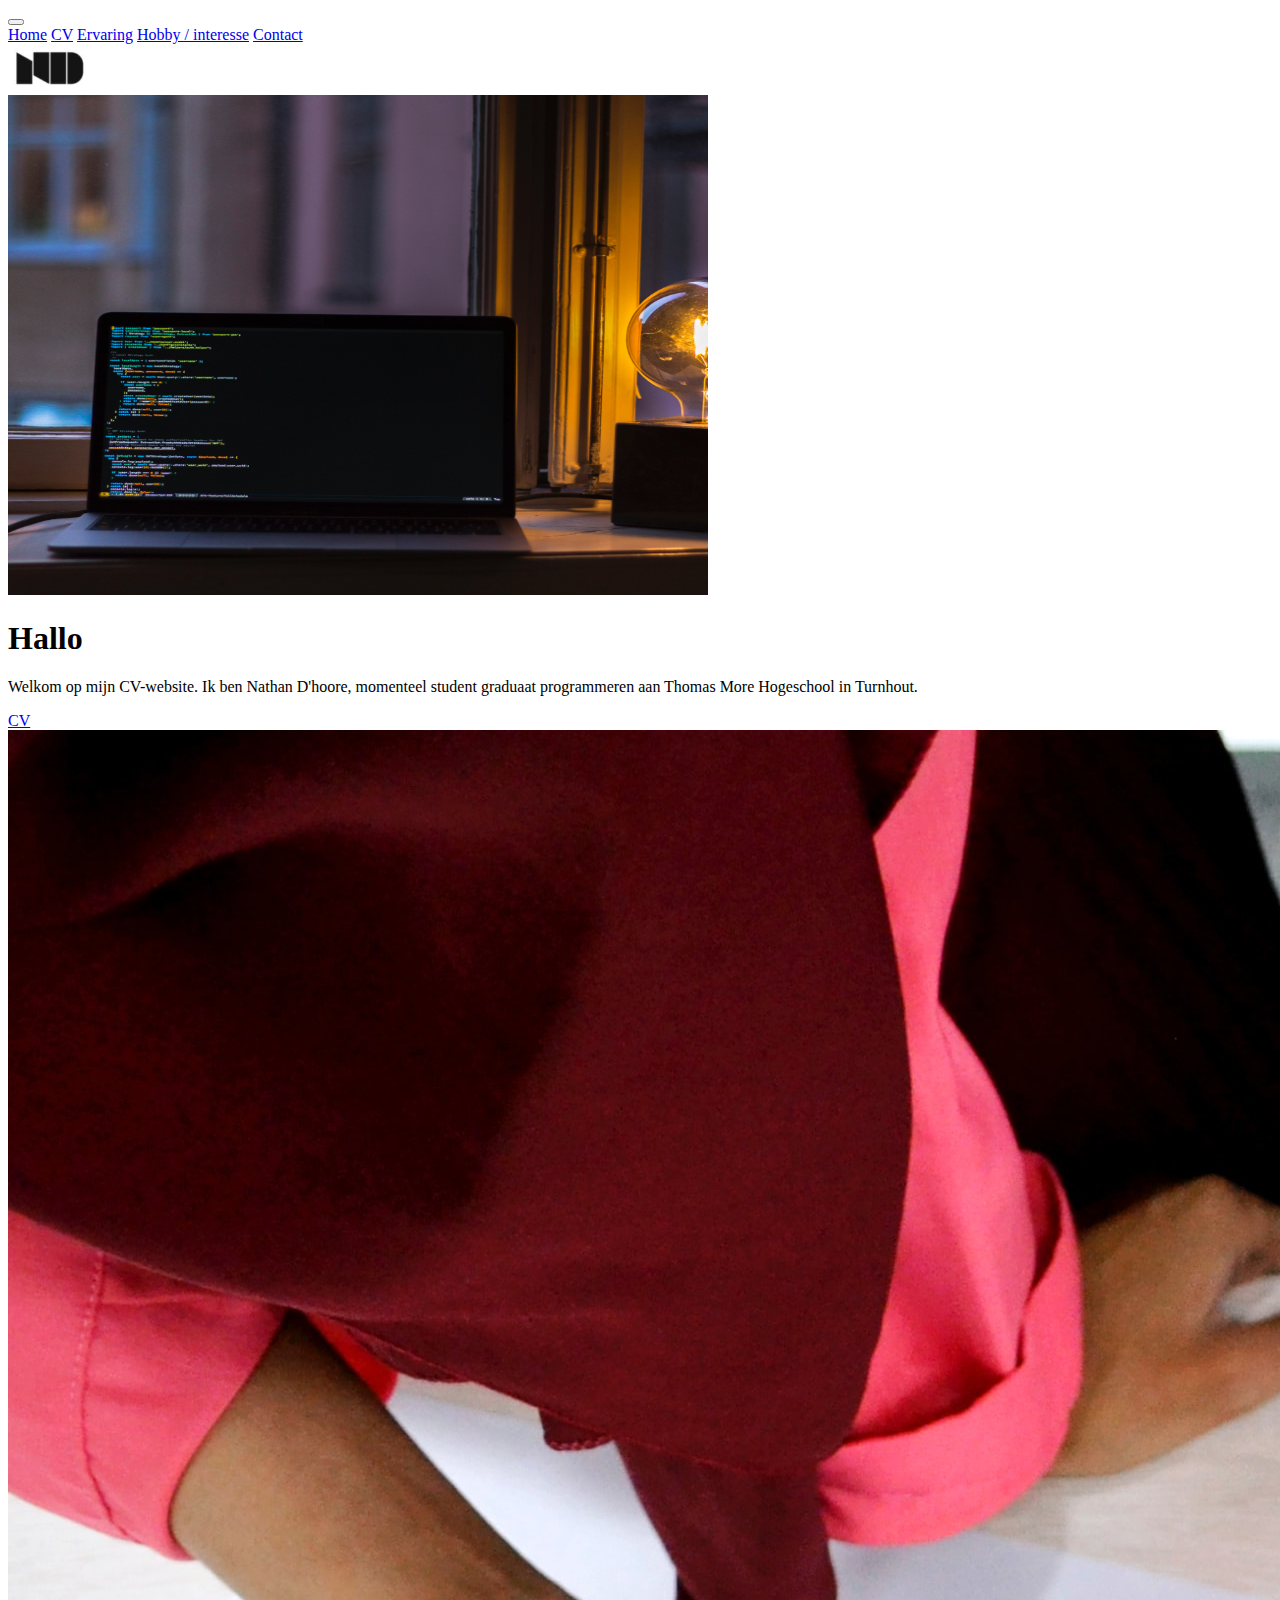
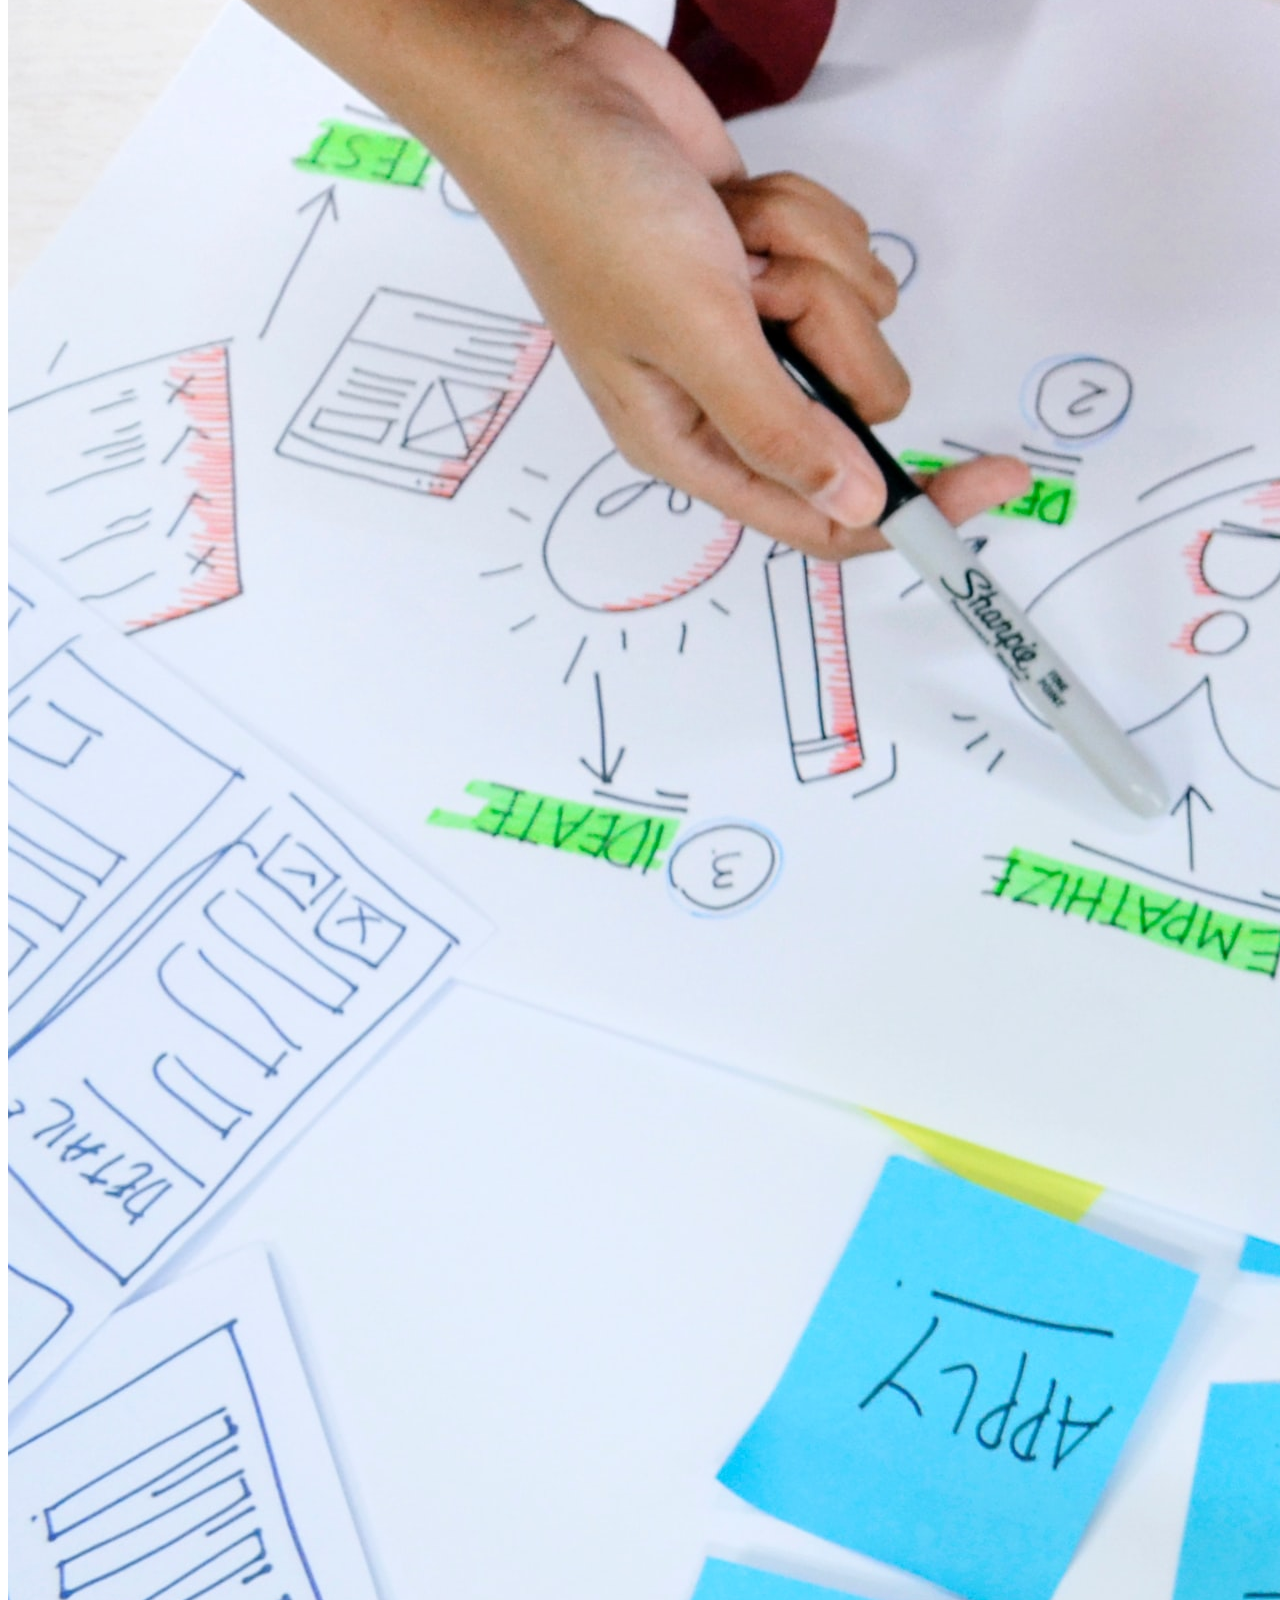
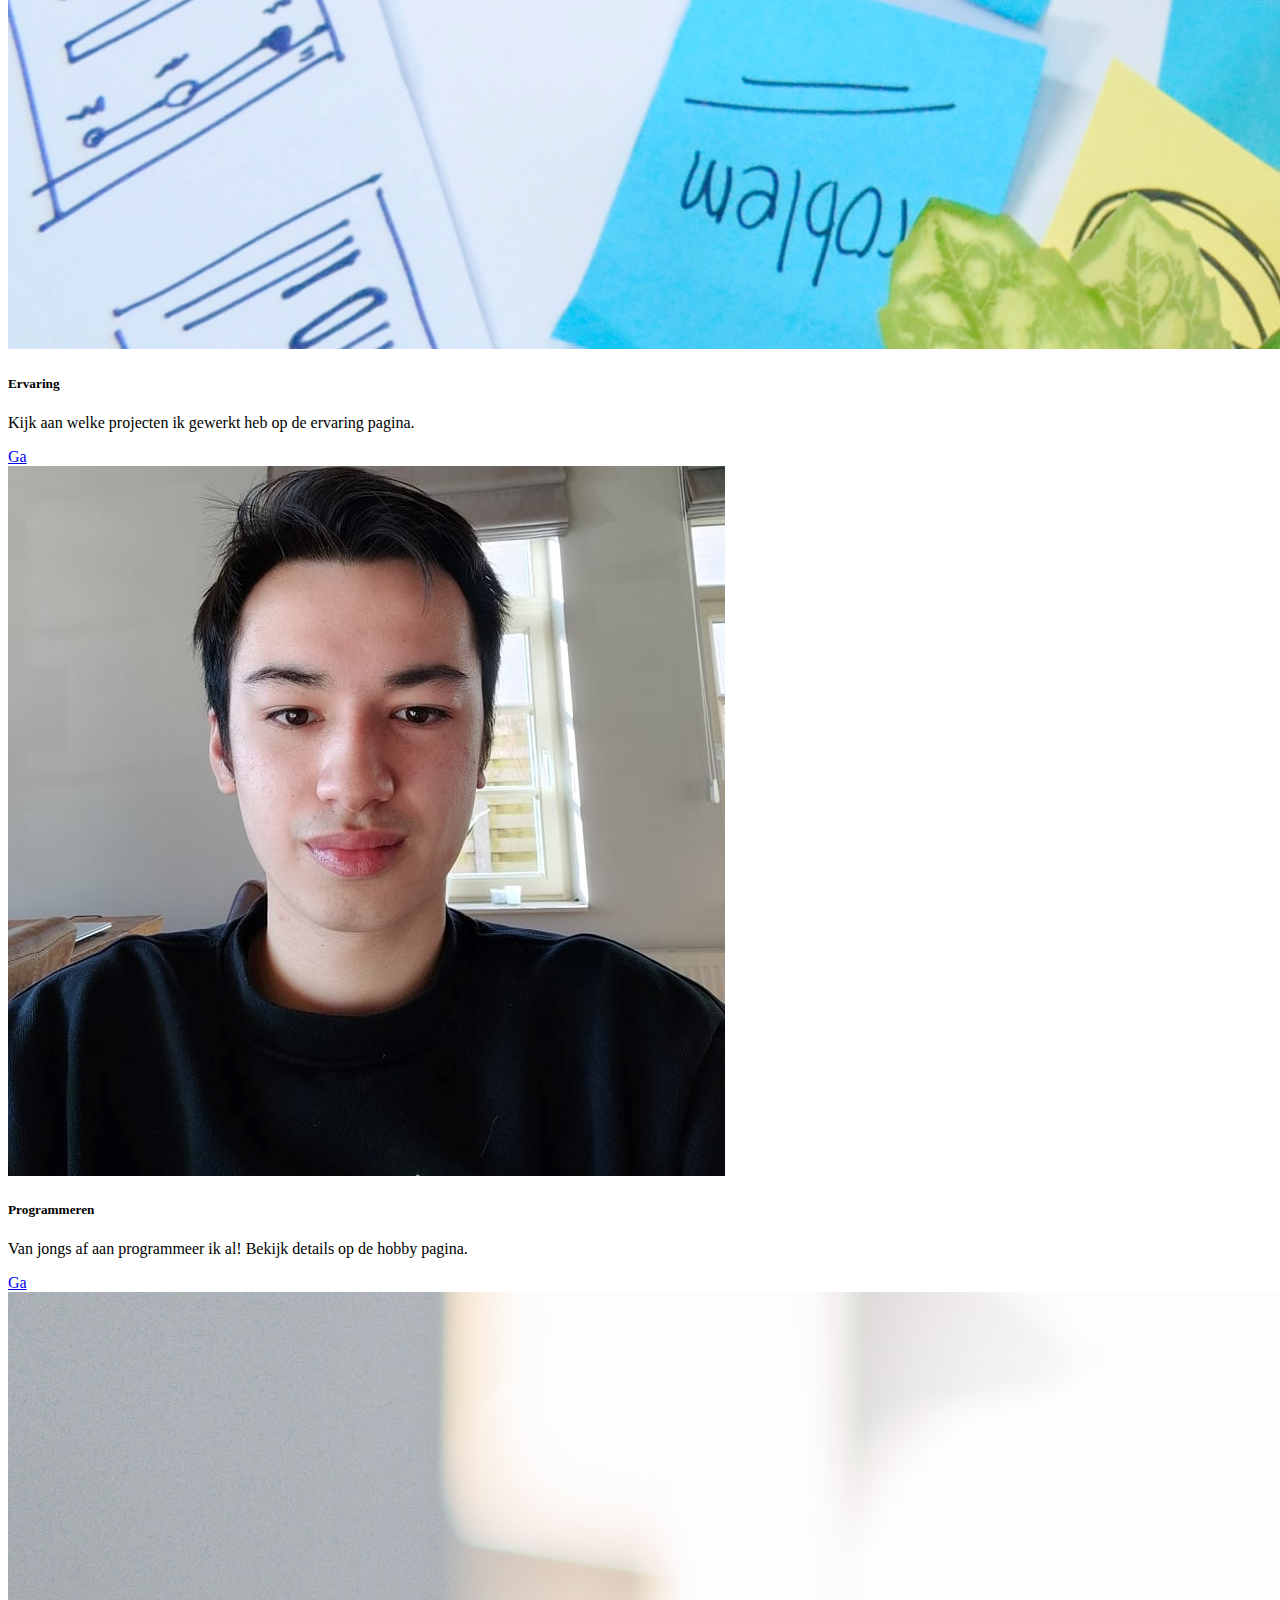
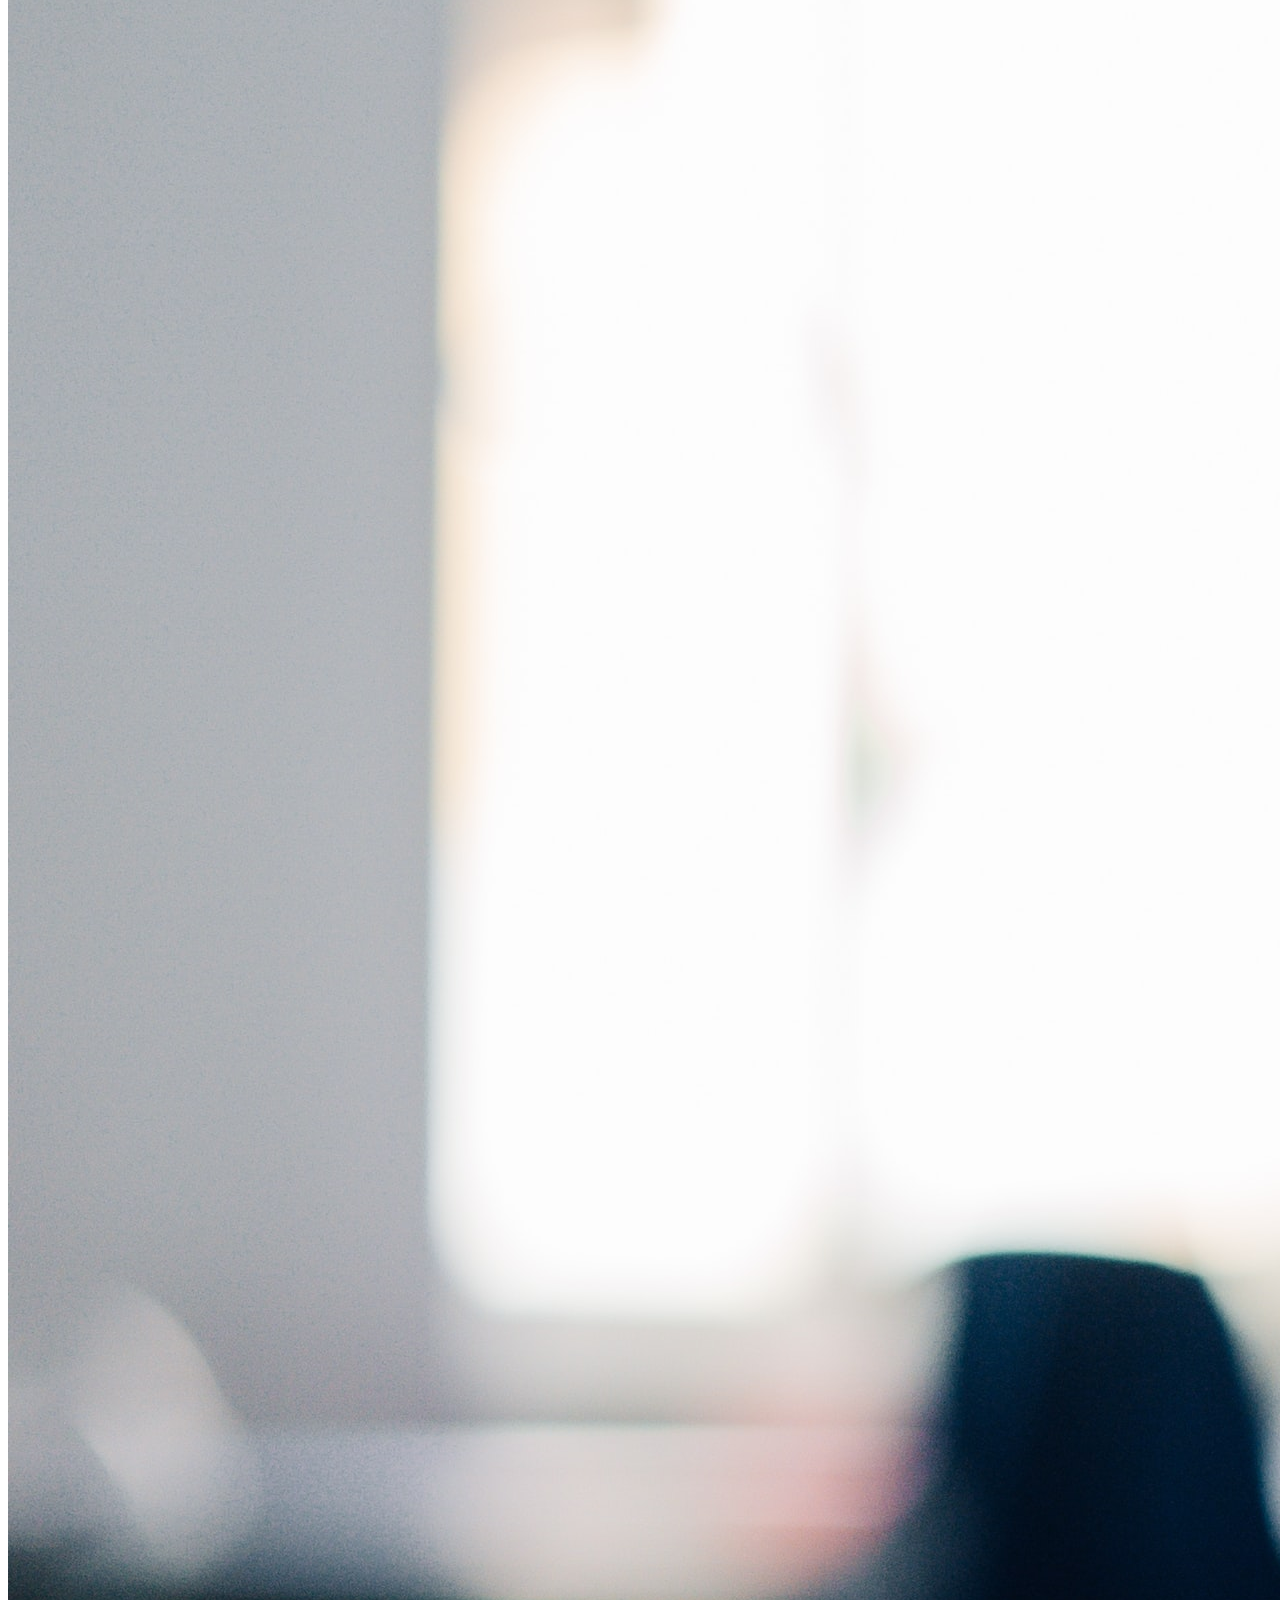
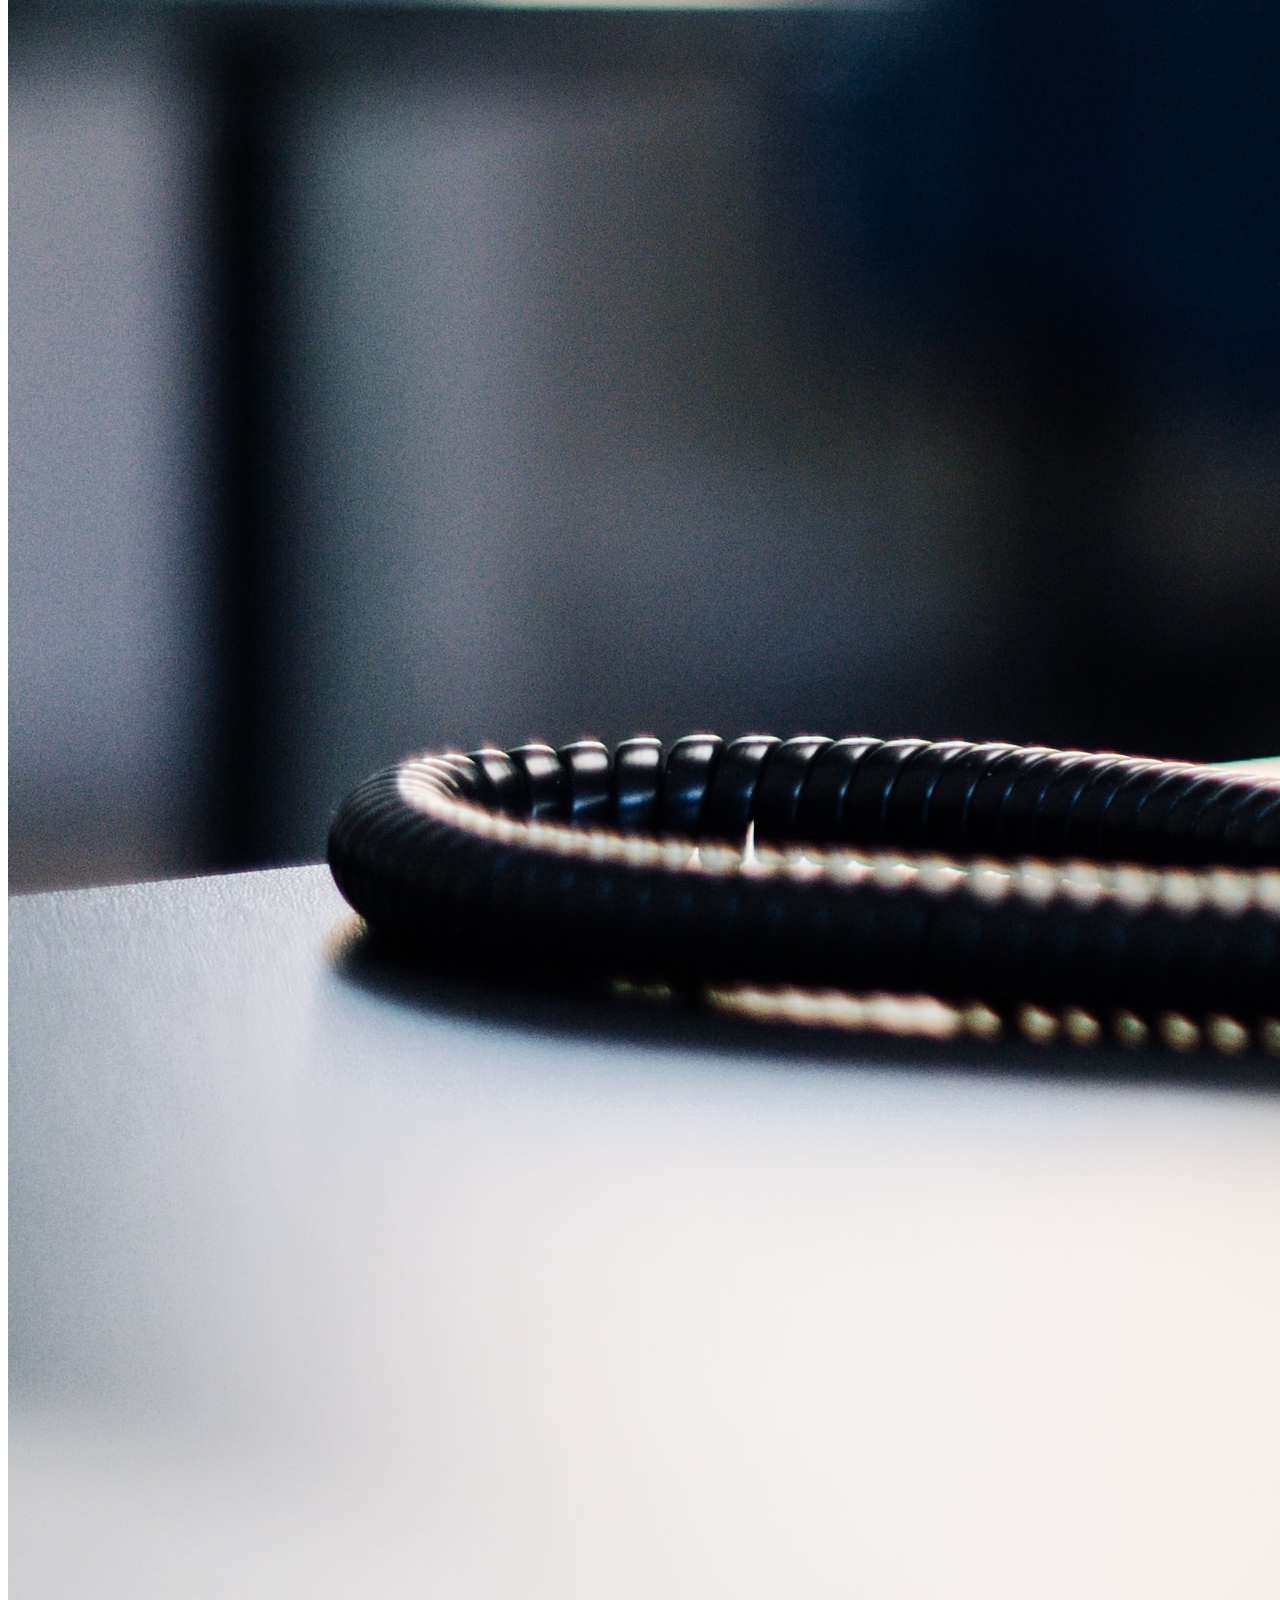
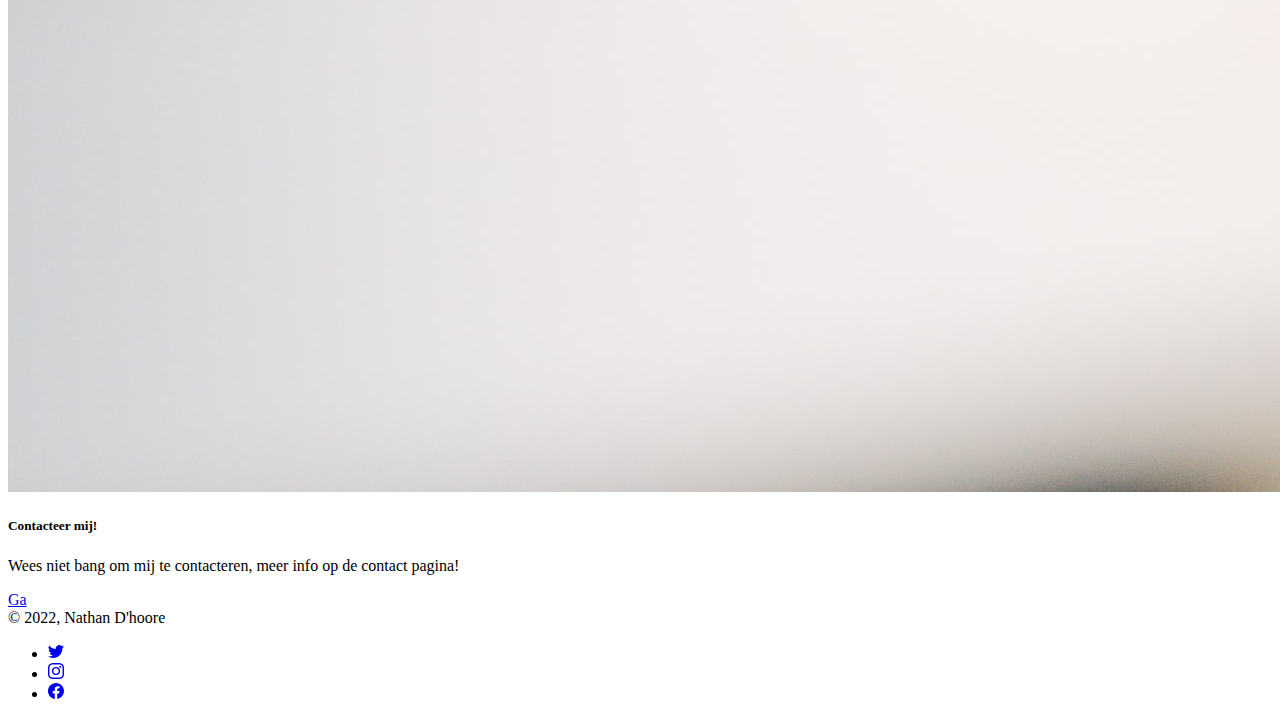
<file: index.html>
<!DOCTYPE html>
<html>

<head>
    <meta charset="utf-8">
    <meta name="viewport" content="width=device-width, initial-scale=1">
    <link href="https://cdn.jsdelivr.net/npm/bootstrap@5.2.3/dist/css/bootstrap.min.css" rel="stylesheet"
        integrity="sha384-rbsA2VBKQhggwzxH7pPCaAqO46MgnOM80zW1RWuH61DGLwZJEdK2Kadq2F9CUG65" crossorigin="anonymous">
    <link rel="stylesheet" href="style.css">
    <title>Home pagina</title>
    <link rel="icon" type="image/x-icon" href="/images/Logo.JPG">
</head>


<body>
    <script src="https://cdn.jsdelivr.net/npm/@popperjs/core@2.11.6/dist/umd/popper.min.js"
        integrity="sha384-oBqDVmMz9ATKxIep9tiCxS/Z9fNfEXiDAYTujMAeBAsjFuCZSmKbSSUnQlmh/jp3" crossorigin="anonymous">
    </script>
    <script src="https://cdn.jsdelivr.net/npm/bootstrap@5.2.3/dist/js/bootstrap.min.js"
        integrity="sha384-cuYeSxntonz0PPNlHhBs68uyIAVpIIOZZ5JqeqvYYIcEL727kskC66kF92t6Xl2V" crossorigin="anonymous">
    </script>
    <header class="headernav">

        <nav class="navbar navbar-expand-lg navbar-dark bg-dark">
            <button class="navbar-toggler" type="button" data-bs-toggle="collapse" data-bs-target="#navbarNavAltMarkup"
                aria-controls="navbarNavAltMarkup" aria-expanded="false" aria-label="Toggle navigation">
                <span class="navbar-toggler-icon"></span>
            </button>
            <div class="collapse navbar-collapse" id="navbarNavAltMarkup">
                <div class="navbar-nav">
                    <a class="nav-item nav-link active" href="index.html">Home</a>
                    <a class="nav-item nav-link" href="pages/CV.html">CV</a>
                    <a class="nav-item nav-link" href="pages/Ervaring.html">Ervaring</a>
                    <a class="nav-item nav-link" href="pages/Hobby.html">Hobby / interesse</a>
                    <a class="nav-item nav-link" href="pages/Contact.html">Contact</a>
                </div>
            </div>
        </nav>
        <div class="logo">
            <img src="images/Logo.JPG" alt="">
        </div>
    </header>
    <main>
        <div class="container col-xxl-8 px-4 py-5">
            <div class="row flex-lg-row-reverse align-items-center g-5 py-5">
                <div class="col-10 col-sm-8 col-lg-6">
                    <img src="images/oskar-yildiz-cOkpTiJMGzA-unsplash.jpg" class="d-block mx-lg-auto img-fluid"
                        alt="Bootstrap Themes" width="700" height="500" loading="lazy">
                </div>
                <div class="col-lg-6">
                    <h1 class="display-5 fw-bold lh-1 mb-3">Hallo</h1>
                    <p class="lead">Welkom op mijn CV-website. Ik ben Nathan D'hoore, momenteel student graduaat
                        programmeren aan Thomas More
                        Hogeschool in Turnhout.</p>
                    <div class="d-grid gap-2 d-md-flex justify-content-md-start">
                        <a href="/pages/CV.html" class="btn btn-dark btn-lg" role="button" aria-pressed="true">CV</a>

                    </div>
                </div>
            </div>
        </div>

        <div class="card-group">
            <div class="card">
                <img class="card-img-top" src="images/ux-indonesia-qC2n6RQU4Vw-unsplash.jpg" alt="Card image cap">
                <div class="card-body">
                    <h5 class="card-title">Ervaring</h5>
                    <p class="card-text">Kijk aan welke projecten ik gewerkt heb op de ervaring pagina.</p>
                    <a href="/pages/Ervaring.html" class="btn btn-dark">Ga</a>
                </div>
            </div>
            <div class="card">
                <img class="card-img-top" src="images/PhotoOfMe.jpg" alt="Card image cap">
                <div class="card-body">
                    <h5 class="card-title">Programmeren</h5>
                    <p class="card-text">Van jongs af aan programmeer ik al! Bekijk details op de hobby pagina.
                    </p>
                    <a href="/pages/Hobby.html" class="btn btn-dark">Ga</a>
                </div>
            </div>
            <div class="card">
                <img class="card-img-top" src="/images/julian-hochgesang-Dkn8-zPIbwo-unsplash.jpg" alt="Card image cap">
                <div class="card-body">
                    <h5 class="card-title">Contacteer mij!</h5>
                    <p class="card-text">Wees niet bang om mij te contacteren, meer info op de contact pagina!</p>
                    <a href="/pages/Contact.html" class="btn btn-dark">Ga</a>
                </div>
            </div>
        </div>
        </div>
        <footer class="d-flex flex-wrap justify-content-between align-items-center py-3 mt-4 border-top bg-dark">
            <div class="col-md-4 d-flex align-items-center">
                <span class="text-muted">© 2022, Nathan D'hoore</span>
            </div>
            <ul class="nav col-md-4 justify-content-end list-unstyled d-flex mx-auto">
                <li class="ms-3"><a class="text-muted" href="https://twitter.com/HooreNathan"><svg
                            xmlns="http://www.w3.org/2000/svg" width="16" height="16" fill="currentColor"
                            class="bi bi-twitter" viewBox="0 0 16 16">
                            <path
                                d="M5.026 15c6.038 0 9.341-5.003 9.341-9.334 0-.14 0-.282-.006-.422A6.685 6.685 0 0 0 16 3.542a6.658 6.658 0 0 1-1.889.518 3.301 3.301 0 0 0 1.447-1.817 6.533 6.533 0 0 1-2.087.793A3.286 3.286 0 0 0 7.875 6.03a9.325 9.325 0 0 1-6.767-3.429 3.289 3.289 0 0 0 1.018 4.382A3.323 3.323 0 0 1 .64 6.575v.045a3.288 3.288 0 0 0 2.632 3.218 3.203 3.203 0 0 1-.865.115 3.23 3.23 0 0 1-.614-.057 3.283 3.283 0 0 0 3.067 2.277A6.588 6.588 0 0 1 .78 13.58a6.32 6.32 0 0 1-.78-.045A9.344 9.344 0 0 0 5.026 15z" />
                        </svg></a></li>
                <li class="ms-3"><a class="text-muted" href="https://www.instagram.com/dhoorenathan/"><svg
                            xmlns="http://www.w3.org/2000/svg" width="16" height="16" fill="currentColor"
                            class="bi bi-instagram" viewBox="0 0 16 16">
                            <path
                                d="M8 0C5.829 0 5.556.01 4.703.048 3.85.088 3.269.222 2.76.42a3.917 3.917 0 0 0-1.417.923A3.927 3.927 0 0 0 .42 2.76C.222 3.268.087 3.85.048 4.7.01 5.555 0 5.827 0 8.001c0 2.172.01 2.444.048 3.297.04.852.174 1.433.372 1.942.205.526.478.972.923 1.417.444.445.89.719 1.416.923.51.198 1.09.333 1.942.372C5.555 15.99 5.827 16 8 16s2.444-.01 3.298-.048c.851-.04 1.434-.174 1.943-.372a3.916 3.916 0 0 0 1.416-.923c.445-.445.718-.891.923-1.417.197-.509.332-1.09.372-1.942C15.99 10.445 16 10.173 16 8s-.01-2.445-.048-3.299c-.04-.851-.175-1.433-.372-1.941a3.926 3.926 0 0 0-.923-1.417A3.911 3.911 0 0 0 13.24.42c-.51-.198-1.092-.333-1.943-.372C10.443.01 10.172 0 7.998 0h.003zm-.717 1.442h.718c2.136 0 2.389.007 3.232.046.78.035 1.204.166 1.486.275.373.145.64.319.92.599.28.28.453.546.598.92.11.281.24.705.275 1.485.039.843.047 1.096.047 3.231s-.008 2.389-.047 3.232c-.035.78-.166 1.203-.275 1.485a2.47 2.47 0 0 1-.599.919c-.28.28-.546.453-.92.598-.28.11-.704.24-1.485.276-.843.038-1.096.047-3.232.047s-2.39-.009-3.233-.047c-.78-.036-1.203-.166-1.485-.276a2.478 2.478 0 0 1-.92-.598 2.48 2.48 0 0 1-.6-.92c-.109-.281-.24-.705-.275-1.485-.038-.843-.046-1.096-.046-3.233 0-2.136.008-2.388.046-3.231.036-.78.166-1.204.276-1.486.145-.373.319-.64.599-.92.28-.28.546-.453.92-.598.282-.11.705-.24 1.485-.276.738-.034 1.024-.044 2.515-.045v.002zm4.988 1.328a.96.96 0 1 0 0 1.92.96.96 0 0 0 0-1.92zm-4.27 1.122a4.109 4.109 0 1 0 0 8.217 4.109 4.109 0 0 0 0-8.217zm0 1.441a2.667 2.667 0 1 1 0 5.334 2.667 2.667 0 0 1 0-5.334z" />
                        </svg></a></li>
                <li class="ms-3"><a class="text-muted" href="https://www.facebook.com/nathandhooree"><svg
                            xmlns="http://www.w3.org/2000/svg" width="16" height="16" fill="currentColor"
                            class="bi bi-facebook" viewBox="0 0 16 16">
                            <path
                                d="M16 8.049c0-4.446-3.582-8.05-8-8.05C3.58 0-.002 3.603-.002 8.05c0 4.017 2.926 7.347 6.75 7.951v-5.625h-2.03V8.05H6.75V6.275c0-2.017 1.195-3.131 3.022-3.131.876 0 1.791.157 1.791.157v1.98h-1.009c-.993 0-1.303.621-1.303 1.258v1.51h2.218l-.354 2.326H9.25V16c3.824-.604 6.75-3.934 6.75-7.951z" />
                        </svg></a></li>
            </ul>
        </footer>
    </main>



</body>


</html>
</file>
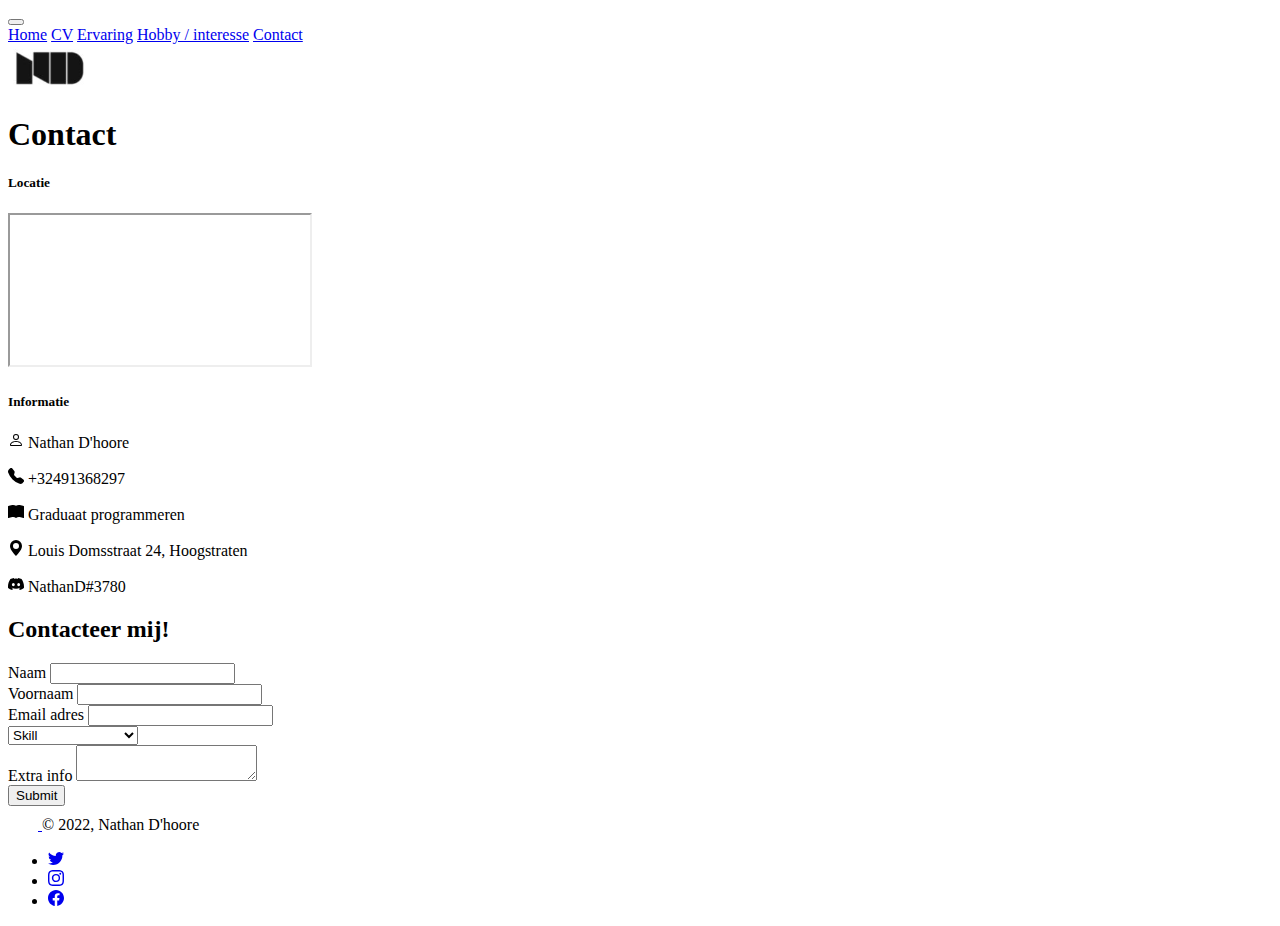
<file: pages/Contact.html>
<!DOCTYPE html>
<html>

<head>
    <link rel="stylesheet" href="../style.css">
    <meta charset="utf-8">
    <meta name="viewport" content="width=device-width, initial-scale=1">
    <link href="https://cdn.jsdelivr.net/npm/bootstrap@5.2.3/dist/css/bootstrap.min.css" rel="stylesheet"
        integrity="sha384-rbsA2VBKQhggwzxH7pPCaAqO46MgnOM80zW1RWuH61DGLwZJEdK2Kadq2F9CUG65" crossorigin="anonymous">
    <script src="https://cdn.jsdelivr.net/npm/@popperjs/core@2.11.6/dist/umd/popper.min.js"
        integrity="sha384-oBqDVmMz9ATKxIep9tiCxS/Z9fNfEXiDAYTujMAeBAsjFuCZSmKbSSUnQlmh/jp3" crossorigin="anonymous">
    </script>
    <script src="https://cdn.jsdelivr.net/npm/bootstrap@5.2.3/dist/js/bootstrap.min.js"
        integrity="sha384-cuYeSxntonz0PPNlHhBs68uyIAVpIIOZZ5JqeqvYYIcEL727kskC66kF92t6Xl2V" crossorigin="anonymous">
    </script>
    <title>Contact pagina</title>
</head>

<body>
    <header>
        <nav class="navbar navbar-expand-lg navbar-dark bg-dark">
            <button class="navbar-toggler" type="button" data-bs-toggle="collapse" data-bs-target="#navbarNavAltMarkup"
                aria-controls="navbarNavAltMarkup" aria-expanded="false" aria-label="Toggle navigation">
                <span class="navbar-toggler-icon"></span>
            </button>
            <div class="collapse navbar-collapse" id="navbarNavAltMarkup">
                <div class="navbar-nav">
                    <a class="nav-item nav-link" href="../index.html">Home</a>
                    <a class="nav-item nav-link" href="CV.html">CV</a>
                    <a class="nav-item nav-link" href="Ervaring.html">Ervaring</a>
                    <a class="nav-item nav-link" href="Hobby.html">Hobby / interesse</a>
                    <a class="nav-item nav-link active" href="Contact.html">Contact</a>
                </div>
            </div>
        </nav>
        <div class="logo">
            <img src="../images/Logo.JPG" alt="">
        </div>
        <h1 class="text-center">Contact</h1>
    </header>
    <main>
        <div class="container">
            <div class="card-group justify-content-between p-3 rounded">
                <div class="card mb-3 bg-dark" style="max-width: 540px;">
                    <div class="row g-0 rounded">
                        <div class="col-md-4">
                            <h5 class="card-title text-light p-3">Locatie</h5>
                        </div>
                        <div class="col-md-8">
                            <div class="card-body">

                                <iframe class="rounded start"
                                    src="https://www.google.com/maps/embed?pb=!1m18!1m12!1m3!1d2489.7010966946746!2d4.761374015819237!3d51.39017137961607!2m3!1f0!2f0!3f0!3m2!1i1024!2i768!4f13.1!3m3!1m2!1s0x47c6a8f1c1eed139%3A0x989a57808c8fa321!2sLouis%20Domsstraat%2024%2C%202320%20Hoogstraten!5e0!3m2!1snl!2sbe!4v1668370140558!5m2!1snl!2sbe"
                                    allowfullscreen="" loading="lazy"
                                    referrerpolicy="no-referrer-when-downgrade"></iframe>
                            </div>
                        </div>
                    </div>
                </div>
                <div class="card mb-3 bg-dark" style="max-width: 540px;">
                    <div class="row g-0">
                        <div class="col-md-4">
                            <h5 class="card-title text-light p-3">Informatie</h5>
                        </div>
                        <div class="col-md-8">
                            <div class="card-body text-light">
                                <p>
                                    <svg xmlns="http://www.w3.org/2000/svg" width="16" height="16" fill="currentColor"
                                        class="bi bi-person text-light" viewBox="0 0 16 16">
                                        <path
                                            d="M8 8a3 3 0 1 0 0-6 3 3 0 0 0 0 6Zm2-3a2 2 0 1 1-4 0 2 2 0 0 1 4 0Zm4 8c0 1-1 1-1 1H3s-1 0-1-1 1-4 6-4 6 3 6 4Zm-1-.004c-.001-.246-.154-.986-.832-1.664C11.516 10.68 10.289 10 8 10c-2.29 0-3.516.68-4.168 1.332-.678.678-.83 1.418-.832 1.664h10Z" />
                                    </svg>
                                    Nathan D'hoore
                                </p>
                                <p>
                                    <svg xmlns="http://www.w3.org/2000/svg" width="16" height="16" fill="currentColor"
                                        class="bi bi-telephone-fill" viewBox="0 0 16 16">
                                        <path fill-rule="evenodd"
                                            d="M1.885.511a1.745 1.745 0 0 1 2.61.163L6.29 2.98c.329.423.445.974.315 1.494l-.547 2.19a.678.678 0 0 0 .178.643l2.457 2.457a.678.678 0 0 0 .644.178l2.189-.547a1.745 1.745 0 0 1 1.494.315l2.306 1.794c.829.645.905 1.87.163 2.611l-1.034 1.034c-.74.74-1.846 1.065-2.877.702a18.634 18.634 0 0 1-7.01-4.42 18.634 18.634 0 0 1-4.42-7.009c-.362-1.03-.037-2.137.703-2.877L1.885.511z" />
                                    </svg>
                                    +32491368297
                                </p>
                                <p>
                                    <svg xmlns="http://www.w3.org/2000/svg" width="16" height="16" fill="currentColor"
                                        class="bi bi-book-fill" viewBox="0 0 16 16">
                                        <path
                                            d="M8 1.783C7.015.936 5.587.81 4.287.94c-1.514.153-3.042.672-3.994 1.105A.5.5 0 0 0 0 2.5v11a.5.5 0 0 0 .707.455c.882-.4 2.303-.881 3.68-1.02 1.409-.142 2.59.087 3.223.877a.5.5 0 0 0 .78 0c.633-.79 1.814-1.019 3.222-.877 1.378.139 2.8.62 3.681 1.02A.5.5 0 0 0 16 13.5v-11a.5.5 0 0 0-.293-.455c-.952-.433-2.48-.952-3.994-1.105C10.413.809 8.985.936 8 1.783z" />
                                    </svg>
                                    Graduaat programmeren
                                </p>
                                <p>
                                    <svg xmlns="http://www.w3.org/2000/svg" width="16" height="16" fill="currentColor"
                                        class="bi bi-geo-alt-fill" viewBox="0 0 16 16">
                                        <path
                                            d="M8 16s6-5.686 6-10A6 6 0 0 0 2 6c0 4.314 6 10 6 10zm0-7a3 3 0 1 1 0-6 3 3 0 0 1 0 6z" />
                                    </svg>
                                    Louis Domsstraat 24, Hoogstraten
                                </p>
                                <p>
                                    <svg xmlns="http://www.w3.org/2000/svg" width="16" height="16" fill="currentColor"
                                        class="bi bi-discord" viewBox="0 0 16 16">
                                        <path
                                            d="M13.545 2.907a13.227 13.227 0 0 0-3.257-1.011.05.05 0 0 0-.052.025c-.141.25-.297.577-.406.833a12.19 12.19 0 0 0-3.658 0 8.258 8.258 0 0 0-.412-.833.051.051 0 0 0-.052-.025c-1.125.194-2.22.534-3.257 1.011a.041.041 0 0 0-.021.018C.356 6.024-.213 9.047.066 12.032c.001.014.01.028.021.037a13.276 13.276 0 0 0 3.995 2.02.05.05 0 0 0 .056-.019c.308-.42.582-.863.818-1.329a.05.05 0 0 0-.01-.059.051.051 0 0 0-.018-.011 8.875 8.875 0 0 1-1.248-.595.05.05 0 0 1-.02-.066.051.051 0 0 1 .015-.019c.084-.063.168-.129.248-.195a.05.05 0 0 1 .051-.007c2.619 1.196 5.454 1.196 8.041 0a.052.052 0 0 1 .053.007c.08.066.164.132.248.195a.051.051 0 0 1-.004.085 8.254 8.254 0 0 1-1.249.594.05.05 0 0 0-.03.03.052.052 0 0 0 .003.041c.24.465.515.909.817 1.329a.05.05 0 0 0 .056.019 13.235 13.235 0 0 0 4.001-2.02.049.049 0 0 0 .021-.037c.334-3.451-.559-6.449-2.366-9.106a.034.034 0 0 0-.02-.019Zm-8.198 7.307c-.789 0-1.438-.724-1.438-1.612 0-.889.637-1.613 1.438-1.613.807 0 1.45.73 1.438 1.613 0 .888-.637 1.612-1.438 1.612Zm5.316 0c-.788 0-1.438-.724-1.438-1.612 0-.889.637-1.613 1.438-1.613.807 0 1.451.73 1.438 1.613 0 .888-.631 1.612-1.438 1.612Z" />
                                    </svg>
                                    NathanD#3780
                                </p>
                            </div>
                        </div>
                    </div>
                </div>
            </div>
        </div>
        <h2 class="text-center">Contacteer mij!</h2>

        <div class="container w-50 bg-dark rounded text-light">
            <form class="p-4">
                <div class="mb-3">
                    <label for="naam" class="form-label">Naam</label>
                    <input type="text" class="form-control" id="naam" required>
                </div>
                <div class="mb-3">
                    <label for="voornaam" class="form-label">Voornaam</label>
                    <input type="text" class="form-control" id="voornaam" required>
                </div>
                <div class="mb-3">
                    <label for="email" class="form-label">Email adres</label>
                    <input type="email" class="form-control" id="email" aria-describedby="emailHelp">
                </div>
                <select class="form-select" aria-label="skills">
                    <option selected>Skill</option>
                    <option value="1">C#</option>
                    <option value="2">Web development</option>
                    <option value="3">Copywriting</option>
                </select>
                <div class="mb-3 form-group">
                    <label for="vragen" class="form-label mt-3">Extra info</label>
                    <textarea type="text-area" class="form-control rounded" id="vragen"></textarea>
                </div>
                <button type="submit" class="btn btn-light text-center">Submit</button>
            </form>
        </div>
        <footer class="d-flex flex-wrap justify-content-between align-items-center py-3 mt-4 border-top bg-dark">
            <div class="col-md-4 d-flex align-items-center">
                <a href="/" class="mb-3 me-2 mb-md-0 text-muted text-decoration-none lh-1">
                    <svg class="bi" width="30" height="24">
                        <use xlink:href="#bootstrap"></use>
                    </svg>
                </a>
                <span class="text-muted">© 2022, Nathan D'hoore</span>
            </div>

            <ul class="nav col-md-4 justify-content-end list-unstyled d-flex mx-auto">
                <li class="ms-3"><a class="text-muted" href="https://twitter.com/HooreNathan"><svg
                            xmlns="http://www.w3.org/2000/svg" width="16" height="16" fill="currentColor"
                            class="bi bi-twitter" viewBox="0 0 16 16">
                            <path
                                d="M5.026 15c6.038 0 9.341-5.003 9.341-9.334 0-.14 0-.282-.006-.422A6.685 6.685 0 0 0 16 3.542a6.658 6.658 0 0 1-1.889.518 3.301 3.301 0 0 0 1.447-1.817 6.533 6.533 0 0 1-2.087.793A3.286 3.286 0 0 0 7.875 6.03a9.325 9.325 0 0 1-6.767-3.429 3.289 3.289 0 0 0 1.018 4.382A3.323 3.323 0 0 1 .64 6.575v.045a3.288 3.288 0 0 0 2.632 3.218 3.203 3.203 0 0 1-.865.115 3.23 3.23 0 0 1-.614-.057 3.283 3.283 0 0 0 3.067 2.277A6.588 6.588 0 0 1 .78 13.58a6.32 6.32 0 0 1-.78-.045A9.344 9.344 0 0 0 5.026 15z" />
                        </svg></a></li>
                <li class="ms-3"><a class="text-muted" href="https://www.instagram.com/dhoorenathan/"><svg
                            xmlns="http://www.w3.org/2000/svg" width="16" height="16" fill="currentColor"
                            class="bi bi-instagram" viewBox="0 0 16 16">
                            <path
                                d="M8 0C5.829 0 5.556.01 4.703.048 3.85.088 3.269.222 2.76.42a3.917 3.917 0 0 0-1.417.923A3.927 3.927 0 0 0 .42 2.76C.222 3.268.087 3.85.048 4.7.01 5.555 0 5.827 0 8.001c0 2.172.01 2.444.048 3.297.04.852.174 1.433.372 1.942.205.526.478.972.923 1.417.444.445.89.719 1.416.923.51.198 1.09.333 1.942.372C5.555 15.99 5.827 16 8 16s2.444-.01 3.298-.048c.851-.04 1.434-.174 1.943-.372a3.916 3.916 0 0 0 1.416-.923c.445-.445.718-.891.923-1.417.197-.509.332-1.09.372-1.942C15.99 10.445 16 10.173 16 8s-.01-2.445-.048-3.299c-.04-.851-.175-1.433-.372-1.941a3.926 3.926 0 0 0-.923-1.417A3.911 3.911 0 0 0 13.24.42c-.51-.198-1.092-.333-1.943-.372C10.443.01 10.172 0 7.998 0h.003zm-.717 1.442h.718c2.136 0 2.389.007 3.232.046.78.035 1.204.166 1.486.275.373.145.64.319.92.599.28.28.453.546.598.92.11.281.24.705.275 1.485.039.843.047 1.096.047 3.231s-.008 2.389-.047 3.232c-.035.78-.166 1.203-.275 1.485a2.47 2.47 0 0 1-.599.919c-.28.28-.546.453-.92.598-.28.11-.704.24-1.485.276-.843.038-1.096.047-3.232.047s-2.39-.009-3.233-.047c-.78-.036-1.203-.166-1.485-.276a2.478 2.478 0 0 1-.92-.598 2.48 2.48 0 0 1-.6-.92c-.109-.281-.24-.705-.275-1.485-.038-.843-.046-1.096-.046-3.233 0-2.136.008-2.388.046-3.231.036-.78.166-1.204.276-1.486.145-.373.319-.64.599-.92.28-.28.546-.453.92-.598.282-.11.705-.24 1.485-.276.738-.034 1.024-.044 2.515-.045v.002zm4.988 1.328a.96.96 0 1 0 0 1.92.96.96 0 0 0 0-1.92zm-4.27 1.122a4.109 4.109 0 1 0 0 8.217 4.109 4.109 0 0 0 0-8.217zm0 1.441a2.667 2.667 0 1 1 0 5.334 2.667 2.667 0 0 1 0-5.334z" />
                        </svg></a></li>
                <li class="ms-3"><a class="text-muted" href="https://www.facebook.com/nathandhooree"><svg
                            xmlns="http://www.w3.org/2000/svg" width="16" height="16" fill="currentColor"
                            class="bi bi-facebook" viewBox="0 0 16 16">
                            <path
                                d="M16 8.049c0-4.446-3.582-8.05-8-8.05C3.58 0-.002 3.603-.002 8.05c0 4.017 2.926 7.347 6.75 7.951v-5.625h-2.03V8.05H6.75V6.275c0-2.017 1.195-3.131 3.022-3.131.876 0 1.791.157 1.791.157v1.98h-1.009c-.993 0-1.303.621-1.303 1.258v1.51h2.218l-.354 2.326H9.25V16c3.824-.604 6.75-3.934 6.75-7.951z" />
                        </svg></a></li>
            </ul>
        </footer>
    </main>

</body>


</html>
</file>
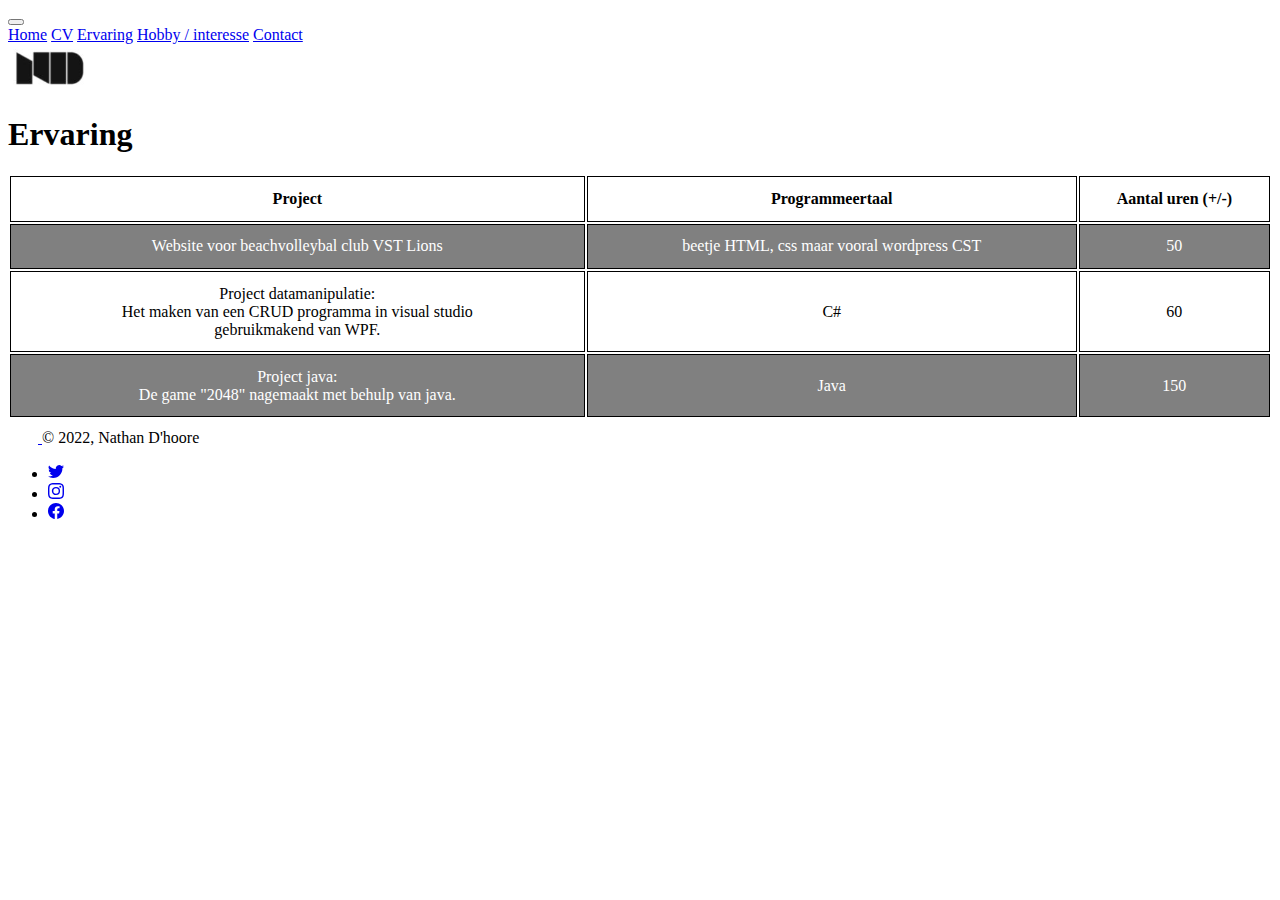
<file: pages/Ervaring.html>
<!DOCTYPE html>
<html>

<head>
    <meta charset="utf-8">
    <meta name="viewport" content="width=device-width, initial-scale=1">
    <link href="https://cdn.jsdelivr.net/npm/bootstrap@5.2.3/dist/css/bootstrap.min.css" rel="stylesheet"
        integrity="sha384-rbsA2VBKQhggwzxH7pPCaAqO46MgnOM80zW1RWuH61DGLwZJEdK2Kadq2F9CUG65" crossorigin="anonymous">
    <script src="https://cdn.jsdelivr.net/npm/bootstrap@5.2.3/dist/js/bootstrap.bundle.min.js"
        integrity="sha384-kenU1KFdBIe4zVF0s0G1M5b4hcpxyD9F7jL+jjXkk+Q2h455rYXK/7HAuoJl+0I4" crossorigin="anonymous">
    </script>
    <script src="https://cdn.jsdelivr.net/npm/@popperjs/core@2.11.6/dist/umd/popper.min.js"
        integrity="sha384-oBqDVmMz9ATKxIep9tiCxS/Z9fNfEXiDAYTujMAeBAsjFuCZSmKbSSUnQlmh/jp3" crossorigin="anonymous">
    </script>
    <script src="https://cdn.jsdelivr.net/npm/bootstrap@5.2.3/dist/js/bootstrap.min.js"
        integrity="sha384-cuYeSxntonz0PPNlHhBs68uyIAVpIIOZZ5JqeqvYYIcEL727kskC66kF92t6Xl2V" crossorigin="anonymous">
    </script>
    <link rel="stylesheet" href="../style.css">
    <title>Ervaring pagina</title>
</head>

<body>
    <header>

        <nav class="navbar navbar-expand-lg navbar-dark bg-dark">
            <button class="navbar-toggler" type="button" data-bs-toggle="collapse" data-bs-target="#navbarNavAltMarkup"
                aria-controls="navbarNavAltMarkup" aria-expanded="false" aria-label="Toggle navigation">
                <span class="navbar-toggler-icon"></span>
            </button>
            <div class="collapse navbar-collapse" id="navbarNavAltMarkup">
                <div class="navbar-nav">
                    <a class="nav-item nav-link" href="../index.html">Home</a>
                    <a class="nav-item nav-link" href="CV.html">CV</a>
                    <a class="nav-item nav-link active" href="Ervaring.html">Ervaring</a>
                    <a class="nav-item nav-link" href="Hobby.html">Hobby / interesse</a>
                    <a class="nav-item nav-link" href="Contact.html">Contact</a>
                </div>
            </div>
        </nav>
        <div class="logo">
            <img src="../images/Logo.JPG" alt="">
        </div>
    </header>
    <main>
        <h1>Ervaring</h1>
        <table>
            <tr>
                <th>Project</th>
                <th>Programmeertaal</th>
                <th>Aantal uren (+/-)</th>
            </tr>
            <tr>
                <td>Website voor beachvolleybal club VST Lions</td>
                <td>beetje HTML, css maar vooral wordpress CST</td>
                <td>50</td>
            </tr>
            <tr>
                <td>Project datamanipulatie: <br> Het maken van een CRUD programma in visual studio <br> gebruikmakend
                    van WPF.</td>
                <td>C#</td>
                <td>60</td>
            </tr>
            <tr>
                <td>Project java: <br> De game "2048" nagemaakt met behulp van java.</td>
                <td>Java</td>
                <td>150</td>
            </tr>
        </table>
        <footer class="d-flex flex-wrap justify-content-between align-items-center py-3 mt-4 border-top bg-dark">
            <div class="col-md-4 d-flex align-items-center">
                <a href="/" class="mb-3 me-2 mb-md-0 text-muted text-decoration-none lh-1">
                    <svg class="bi" width="30" height="24">
                        <use xlink:href="#bootstrap"></use>
                    </svg>
                </a>
                <span class="text-muted">© 2022, Nathan D'hoore</span>
            </div>

            <ul class="nav col-md-4 justify-content-end list-unstyled d-flex mx-auto">
                <li class="ms-3"><a class="text-muted" href="https://twitter.com/HooreNathan"><svg
                            xmlns="http://www.w3.org/2000/svg" width="16" height="16" fill="currentColor"
                            class="bi bi-twitter" viewBox="0 0 16 16">
                            <path
                                d="M5.026 15c6.038 0 9.341-5.003 9.341-9.334 0-.14 0-.282-.006-.422A6.685 6.685 0 0 0 16 3.542a6.658 6.658 0 0 1-1.889.518 3.301 3.301 0 0 0 1.447-1.817 6.533 6.533 0 0 1-2.087.793A3.286 3.286 0 0 0 7.875 6.03a9.325 9.325 0 0 1-6.767-3.429 3.289 3.289 0 0 0 1.018 4.382A3.323 3.323 0 0 1 .64 6.575v.045a3.288 3.288 0 0 0 2.632 3.218 3.203 3.203 0 0 1-.865.115 3.23 3.23 0 0 1-.614-.057 3.283 3.283 0 0 0 3.067 2.277A6.588 6.588 0 0 1 .78 13.58a6.32 6.32 0 0 1-.78-.045A9.344 9.344 0 0 0 5.026 15z" />
                        </svg></a></li>
                <li class="ms-3"><a class="text-muted" href="https://www.instagram.com/dhoorenathan/"><svg
                            xmlns="http://www.w3.org/2000/svg" width="16" height="16" fill="currentColor"
                            class="bi bi-instagram" viewBox="0 0 16 16">
                            <path
                                d="M8 0C5.829 0 5.556.01 4.703.048 3.85.088 3.269.222 2.76.42a3.917 3.917 0 0 0-1.417.923A3.927 3.927 0 0 0 .42 2.76C.222 3.268.087 3.85.048 4.7.01 5.555 0 5.827 0 8.001c0 2.172.01 2.444.048 3.297.04.852.174 1.433.372 1.942.205.526.478.972.923 1.417.444.445.89.719 1.416.923.51.198 1.09.333 1.942.372C5.555 15.99 5.827 16 8 16s2.444-.01 3.298-.048c.851-.04 1.434-.174 1.943-.372a3.916 3.916 0 0 0 1.416-.923c.445-.445.718-.891.923-1.417.197-.509.332-1.09.372-1.942C15.99 10.445 16 10.173 16 8s-.01-2.445-.048-3.299c-.04-.851-.175-1.433-.372-1.941a3.926 3.926 0 0 0-.923-1.417A3.911 3.911 0 0 0 13.24.42c-.51-.198-1.092-.333-1.943-.372C10.443.01 10.172 0 7.998 0h.003zm-.717 1.442h.718c2.136 0 2.389.007 3.232.046.78.035 1.204.166 1.486.275.373.145.64.319.92.599.28.28.453.546.598.92.11.281.24.705.275 1.485.039.843.047 1.096.047 3.231s-.008 2.389-.047 3.232c-.035.78-.166 1.203-.275 1.485a2.47 2.47 0 0 1-.599.919c-.28.28-.546.453-.92.598-.28.11-.704.24-1.485.276-.843.038-1.096.047-3.232.047s-2.39-.009-3.233-.047c-.78-.036-1.203-.166-1.485-.276a2.478 2.478 0 0 1-.92-.598 2.48 2.48 0 0 1-.6-.92c-.109-.281-.24-.705-.275-1.485-.038-.843-.046-1.096-.046-3.233 0-2.136.008-2.388.046-3.231.036-.78.166-1.204.276-1.486.145-.373.319-.64.599-.92.28-.28.546-.453.92-.598.282-.11.705-.24 1.485-.276.738-.034 1.024-.044 2.515-.045v.002zm4.988 1.328a.96.96 0 1 0 0 1.92.96.96 0 0 0 0-1.92zm-4.27 1.122a4.109 4.109 0 1 0 0 8.217 4.109 4.109 0 0 0 0-8.217zm0 1.441a2.667 2.667 0 1 1 0 5.334 2.667 2.667 0 0 1 0-5.334z" />
                        </svg></a></li>
                <li class="ms-3"><a class="text-muted" href="https://www.facebook.com/nathandhooree"><svg
                            xmlns="http://www.w3.org/2000/svg" width="16" height="16" fill="currentColor"
                            class="bi bi-facebook" viewBox="0 0 16 16">
                            <path
                                d="M16 8.049c0-4.446-3.582-8.05-8-8.05C3.58 0-.002 3.603-.002 8.05c0 4.017 2.926 7.347 6.75 7.951v-5.625h-2.03V8.05H6.75V6.275c0-2.017 1.195-3.131 3.022-3.131.876 0 1.791.157 1.791.157v1.98h-1.009c-.993 0-1.303.621-1.303 1.258v1.51h2.218l-.354 2.326H9.25V16c3.824-.604 6.75-3.934 6.75-7.951z" />
                        </svg></a></li>
            </ul>
        </footer>
    </main>

</body>

</html>
</file>
<file: style.css>
.carouselwidth{
    width: 65%;
}

.logo img{
    width: 5em;
}
.gmaps{
    text-align: center;
    border: 1px solid blue;
    background-image: linear-gradient(rgb(62, 62, 139) , black);
    padding:1em;
    margin: 0 auto;
    width: 80%;
    color:white;
}
.gmaps img{
    float:left;
    width: 4%;
    height: 2.5%;
    padding:1%;
}
.gmaps p{
    float:left;
    padding: 1%;
}
table {
    width: 100%;
  }
  
  td, th {
    border: 1px solid black;
    text-align: center;
    padding: 1%;
  }
  
  tr:nth-child(even) {
    background-color: grey;
    color:white;
  }
</file>
